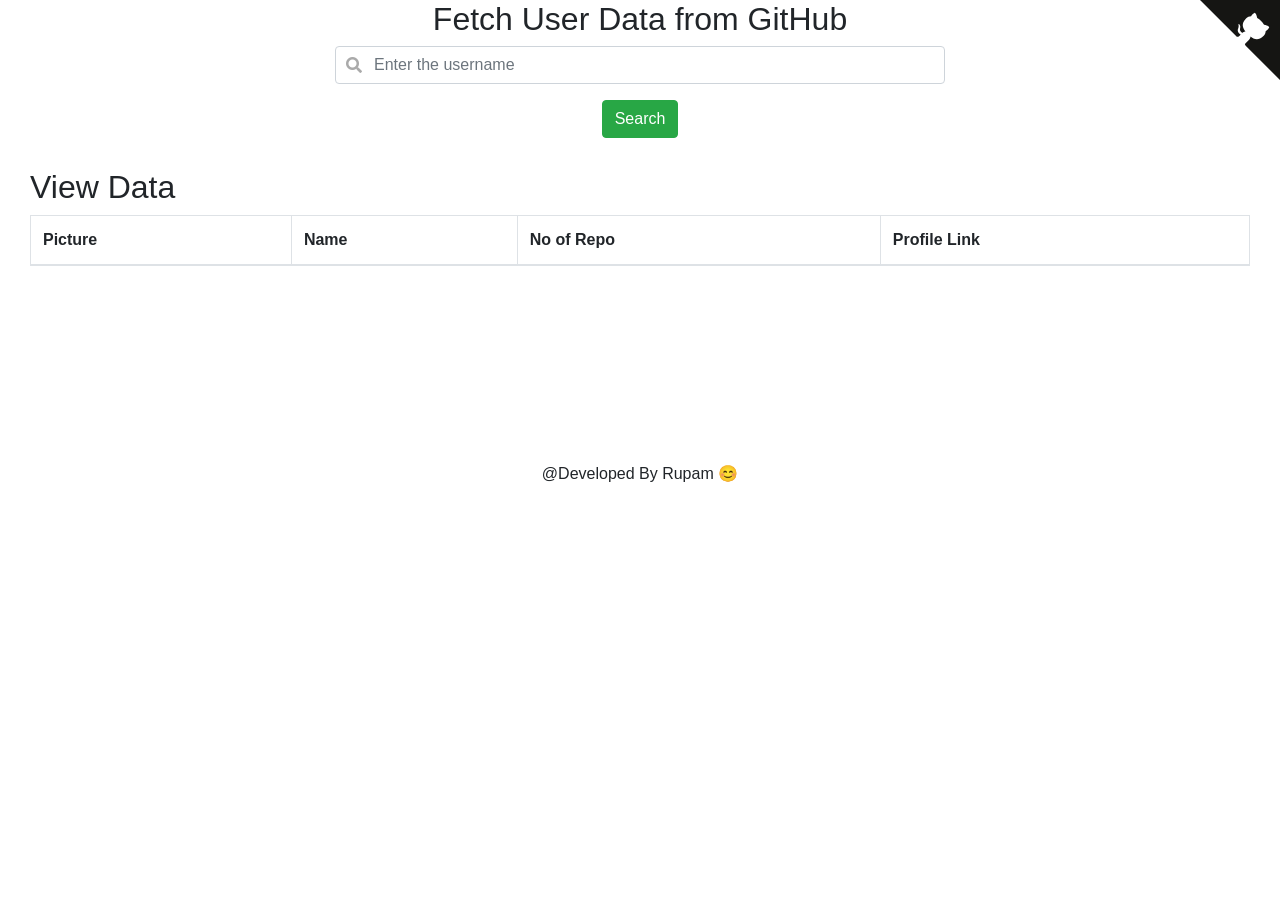
<file: index.html>
<!DOCTYPE html>
<html lang="en">

<head>
    <title>Guvi GitHub API task</title>
    <meta charset="utf-8">
    <meta name="viewport" content="width=device-width, initial-scale=1">
    <script src="https://code.jquery.com/jquery-3.4.1.slim.min.js" integrity="sha384-J6qa4849blE2+poT4WnyKhv5vZF5SrPo0iEjwBvKU7imGFAV0wwj1yYfoRSJoZ+n" crossorigin="anonymous"></script>
    <script src="https://cdn.jsdelivr.net/npm/popper.js@1.16.0/dist/umd/popper.min.js" integrity="sha384-Q6E9RHvbIyZFJoft+2mJbHaEWldlvI9IOYy5n3zV9zzTtmI3UksdQRVvoxMfooAo" crossorigin="anonymous"></script>
    <script src="https://stackpath.bootstrapcdn.com/bootstrap/4.4.1/js/bootstrap.min.js" integrity="sha384-wfSDF2E50Y2D1uUdj0O3uMBJnjuUD4Ih7YwaYd1iqfktj0Uod8GCExl3Og8ifwB6" crossorigin="anonymous"></script>
    <link rel="stylesheet" href="https://maxcdn.bootstrapcdn.com/bootstrap/4.0.0/css/bootstrap.min.css" integrity="sha384-Gn5384xqQ1aoWXA+058RXPxPg6fy4IWvTNh0E263XmFcJlSAwiGgFAW/dAiS6JXm" crossorigin="anonymous">
    <link href="https://use.fontawesome.com/releases/v5.0.4/css/all.css" rel="stylesheet">

    <link rel="stylesheet" type="text/css" href="mystyle.css">

    <script src="myscript.js"></script>
</head>

<body>

    <!--- Github ribbon ----------->
    <a target="_blank" href="https://github.com/rupam0912" class="github-corner" aria-label="View source on GitHub">
        <svg width="80" height="80" viewBox="0 0 250 250" style="fill:#151513; color:#fff; position: absolute; top: 0; border: 0; right: 0;" aria-hidden="true">
           <path d="M0,0 L115,115 L130,115 L142,142 L250,250 L250,0 Z"></path>
           <path d="M128.3,109.0 C113.8,99.7 119.0,89.6 119.0,89.6 C122.0,82.7 120.5,78.6 120.5,78.6 C119.2,72.0 123.4,76.3 123.4,76.3 C127.3,80.9 125.5,87.3 125.5,87.3 C122.9,97.6 130.6,101.9 134.4,103.2" fill="currentColor" style="transform-origin: 130px 106px;" class="octo-arm"></path>
           <path d="M115.0,115.0 C114.9,115.1 118.7,116.5 119.8,115.4 L133.7,101.6 C136.9,99.2 139.9,98.4 142.2,98.6 C133.8,88.0 127.5,74.4 143.8,58.0 C148.5,53.4 154.0,51.2 159.7,51.0 C160.3,49.4 163.2,43.6 171.4,40.1 C171.4,40.1 176.1,42.5 178.8,56.2 C183.1,58.6 187.2,61.8 190.9,65.4 C194.5,69.0 197.7,73.2 200.1,77.6 C213.8,80.2 216.3,84.9 216.3,84.9 C212.7,93.1 206.9,96.0 205.4,96.6 C205.1,102.4 203.0,107.8 198.3,112.5 C181.9,128.9 168.3,122.5 157.7,114.1 C157.9,116.9 156.7,120.9 152.7,124.9 L141.0,136.5 C139.8,137.7 141.6,141.9 141.8,141.8 Z" fill="currentColor" class="octo-body"></path>
        </svg>
     </a>
     <style>.github-corner:hover .octo-arm{animation:octocat-wave 560ms ease-in-out}@keyframes octocat-wave{0%,100%{transform:rotate(0)}20%,60%{transform:rotate(-25deg)}40%,80%{transform:rotate(10deg)}}@media (max-width:500px){.github-corner:hover .octo-arm{animation:none}.github-corner .octo-arm{animation:octocat-wave 560ms ease-in-out}}</style>

    <div class="container col-md-6">
        <h2 style="text-align:center">Fetch User Data from GitHub</h2>
        <div class="form-group has-search">
                <i class="fa fa-search form-control-feedback"></i>
                <input type="text" class="form-control" placeholder="Enter the username" id="inputUser">
                            
        </div>
    </div>
    <div class="container col-md-1">
            <button type="button" class="btn btn-success" onclick="fetchUserData()">Search</button>
    </div>
    
    <div class="container col-md-12">
            <h2>View Data</h2>
            <table class="table table-bordered" id="myTable">
                <thead>
                    <tr>
                        <th>Picture</th>
                        <th>Name</th>
                        <th>No of Repo</th>
                        <th>Profile Link</th>
                    </tr>
                </thead>
                <tbody>
                </tbody>
            </table>
        </div>

        <div id="footer">
            <p>@Developed By Rupam &#128522</p>
        </div>
    
</body>
</html>
</file>
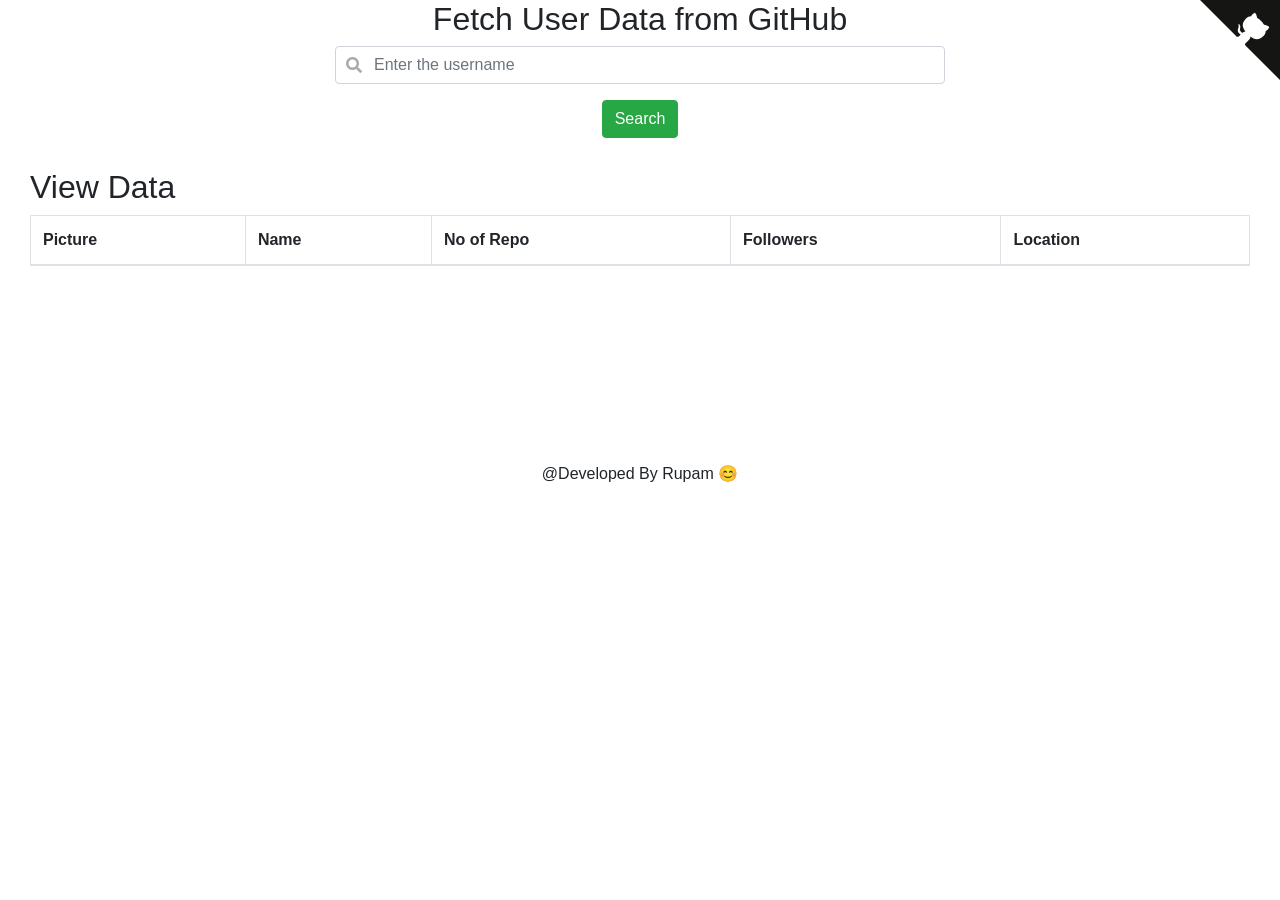
<file: home.html>
<!DOCTYPE html>
<html lang="en">

<head>
    <title>Guvi GitHub API task</title>
    <meta charset="utf-8">
    <meta name="viewport" content="width=device-width, initial-scale=1">
    <script src="https://code.jquery.com/jquery-3.4.1.slim.min.js" integrity="sha384-J6qa4849blE2+poT4WnyKhv5vZF5SrPo0iEjwBvKU7imGFAV0wwj1yYfoRSJoZ+n" crossorigin="anonymous"></script>
    <script src="https://cdn.jsdelivr.net/npm/popper.js@1.16.0/dist/umd/popper.min.js" integrity="sha384-Q6E9RHvbIyZFJoft+2mJbHaEWldlvI9IOYy5n3zV9zzTtmI3UksdQRVvoxMfooAo" crossorigin="anonymous"></script>
    <script src="https://stackpath.bootstrapcdn.com/bootstrap/4.4.1/js/bootstrap.min.js" integrity="sha384-wfSDF2E50Y2D1uUdj0O3uMBJnjuUD4Ih7YwaYd1iqfktj0Uod8GCExl3Og8ifwB6" crossorigin="anonymous"></script>
    <link rel="stylesheet" href="https://maxcdn.bootstrapcdn.com/bootstrap/4.0.0/css/bootstrap.min.css" integrity="sha384-Gn5384xqQ1aoWXA+058RXPxPg6fy4IWvTNh0E263XmFcJlSAwiGgFAW/dAiS6JXm" crossorigin="anonymous">
    <link href="https://use.fontawesome.com/releases/v5.0.4/css/all.css" rel="stylesheet">

    <link rel="stylesheet" type="text/css" href="mystyle.css">

    <script src="myscript.js"></script>
</head>

<body>

    <!--- Github ribbon ----------->
    <a target="_blank" href="https://github.com/rupam0912" class="github-corner" aria-label="View source on GitHub">
        <svg width="80" height="80" viewBox="0 0 250 250" style="fill:#151513; color:#fff; position: absolute; top: 0; border: 0; right: 0;" aria-hidden="true">
           <path d="M0,0 L115,115 L130,115 L142,142 L250,250 L250,0 Z"></path>
           <path d="M128.3,109.0 C113.8,99.7 119.0,89.6 119.0,89.6 C122.0,82.7 120.5,78.6 120.5,78.6 C119.2,72.0 123.4,76.3 123.4,76.3 C127.3,80.9 125.5,87.3 125.5,87.3 C122.9,97.6 130.6,101.9 134.4,103.2" fill="currentColor" style="transform-origin: 130px 106px;" class="octo-arm"></path>
           <path d="M115.0,115.0 C114.9,115.1 118.7,116.5 119.8,115.4 L133.7,101.6 C136.9,99.2 139.9,98.4 142.2,98.6 C133.8,88.0 127.5,74.4 143.8,58.0 C148.5,53.4 154.0,51.2 159.7,51.0 C160.3,49.4 163.2,43.6 171.4,40.1 C171.4,40.1 176.1,42.5 178.8,56.2 C183.1,58.6 187.2,61.8 190.9,65.4 C194.5,69.0 197.7,73.2 200.1,77.6 C213.8,80.2 216.3,84.9 216.3,84.9 C212.7,93.1 206.9,96.0 205.4,96.6 C205.1,102.4 203.0,107.8 198.3,112.5 C181.9,128.9 168.3,122.5 157.7,114.1 C157.9,116.9 156.7,120.9 152.7,124.9 L141.0,136.5 C139.8,137.7 141.6,141.9 141.8,141.8 Z" fill="currentColor" class="octo-body"></path>
        </svg>
     </a>
     <style>.github-corner:hover .octo-arm{animation:octocat-wave 560ms ease-in-out}@keyframes octocat-wave{0%,100%{transform:rotate(0)}20%,60%{transform:rotate(-25deg)}40%,80%{transform:rotate(10deg)}}@media (max-width:500px){.github-corner:hover .octo-arm{animation:none}.github-corner .octo-arm{animation:octocat-wave 560ms ease-in-out}}</style>

    <div class="container col-md-6">
        <h2 style="text-align:center">Fetch User Data from GitHub</h2>
        <div class="form-group has-search">
                <i class="fa fa-search form-control-feedback"></i>
                <input type="text" class="form-control" placeholder="Enter the username" id="inputUser">
                            
        </div>
    </div>
    <div class="container col-md-1">
            <button type="button" class="btn btn-success" onclick="fetchUserData()">Search</button>
    </div>
    
    <div class="container col-md-12">
            <h2>View Data</h2>
            <table class="table table-bordered" id="myTable">
                <thead>
                    <tr>
                        <th>Picture</th>
                        <th>Name</th>
                        <th>No of Repo</th>
                        <th>Followers</th>
                        <th>Location</th>
                    </tr>
                </thead>
                <tbody>
                </tbody>
            </table>
        </div>

        <div id="footer">
            <p>@Developed By Rupam &#128522</p>
        </div>
    
</body>
</html>
</file>
<file: mystyle.css>
.has-search .form-control {
    padding-left: 2.375rem;
  }
  
  .has-search .form-control-feedback {
    position: absolute;
    z-index: 2;
    display: block;
    width: 2.375rem;
    height: 2.375rem;
    line-height: 2.375rem;
    text-align: center;
    pointer-events: none;
    color: #aaa;
  }

  .col-md-12 {
      padding: 30px;
  }

  #footer {
    padding:150px;
    position: relative;
    bottom: 0;
    width: 100%;
    text-align: center;
}
</file>
